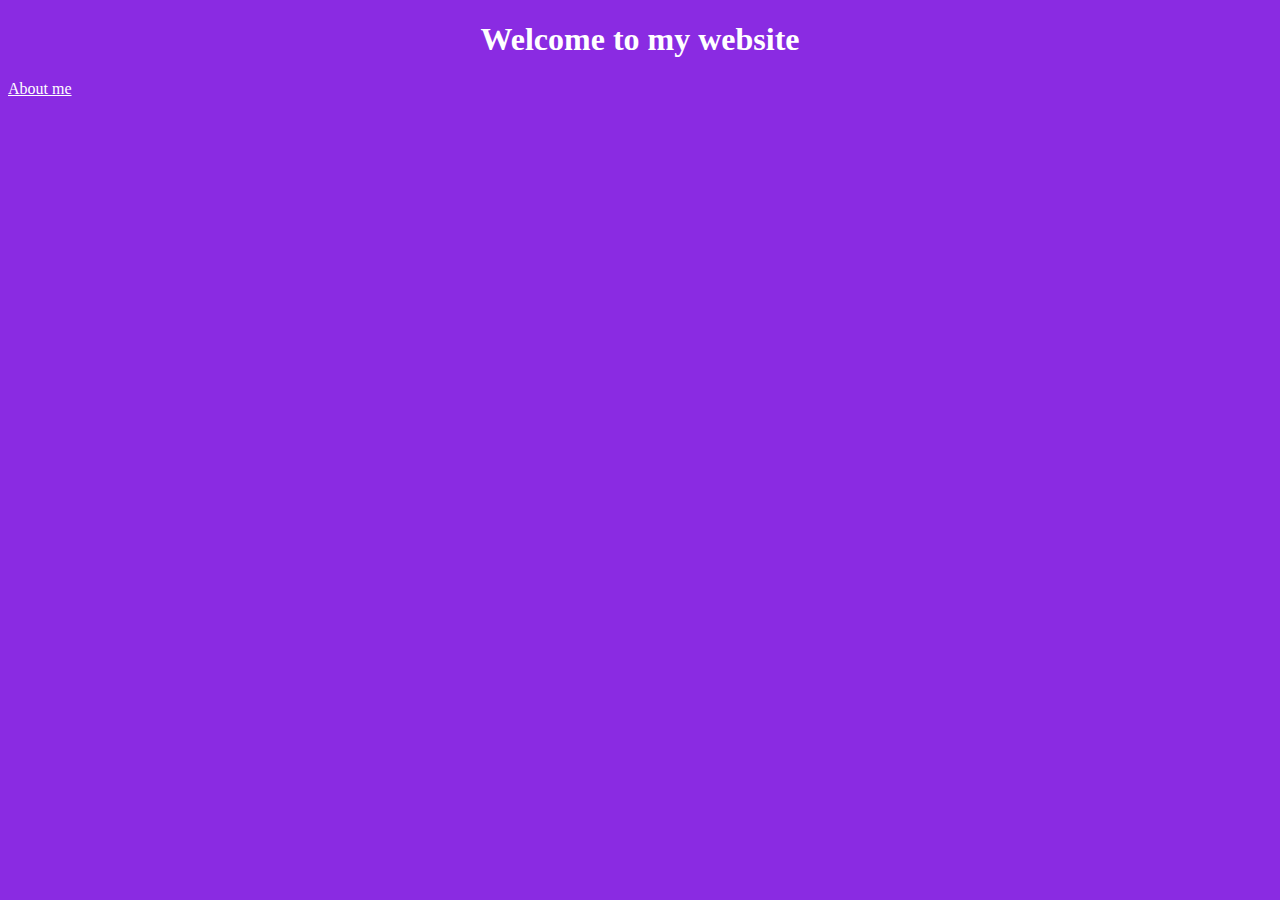
<file: index.html>
<!DOCTYPE html>
<html lang="en">
<head>
  <meta charset="UTF-8">
  <meta name="viewport" content="width=device-width, initial-scale=1.0">
  <link rel="stylesheet" href="css/styles.css">
  <title>Homepage</title>
</head>
<body>
  <h1>
    Welcome to my website
  </h1>
  <a href="about.html">About me</a>
</body>
</html>
</file>
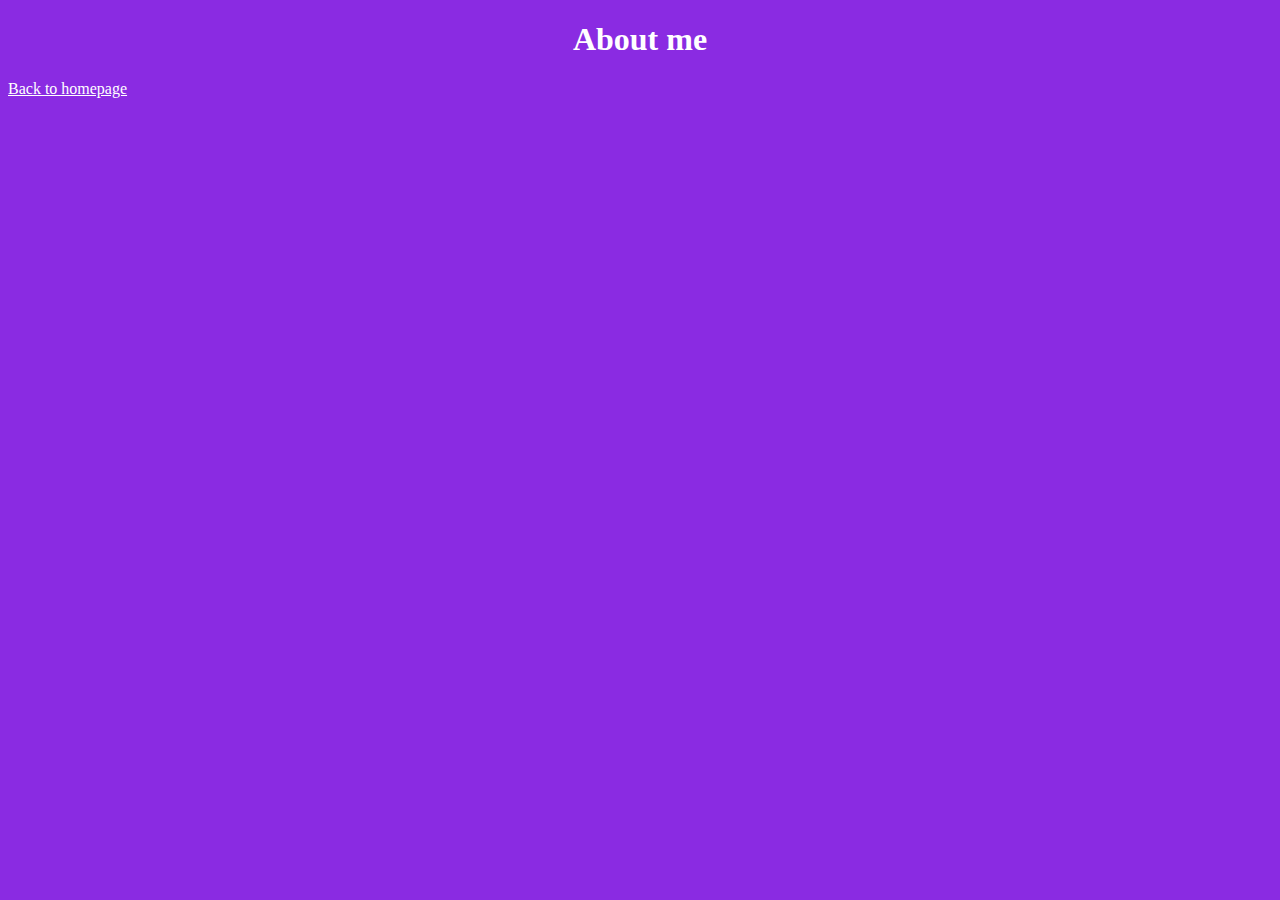
<file: about.html>
<!DOCTYPE html>
<html lang="en">
<head>
  <meta charset="UTF-8">
  <meta name="viewport" content="width=device-width, initial-scale=1.0">
  <link rel="stylesheet" href="css/styles.css">
  <title>About me</title>
</head>
<body>
  <h1>About me</h1>
  <a href="index.html">Back to homepage</a>
</body>
</html>
</file>
<file: css/styles.css>
body {
  background: blueviolet;
}

h1 {
  text-align: center;
  color: white;
}

a {
  color: white;
  text-align: center;
}
</file>
